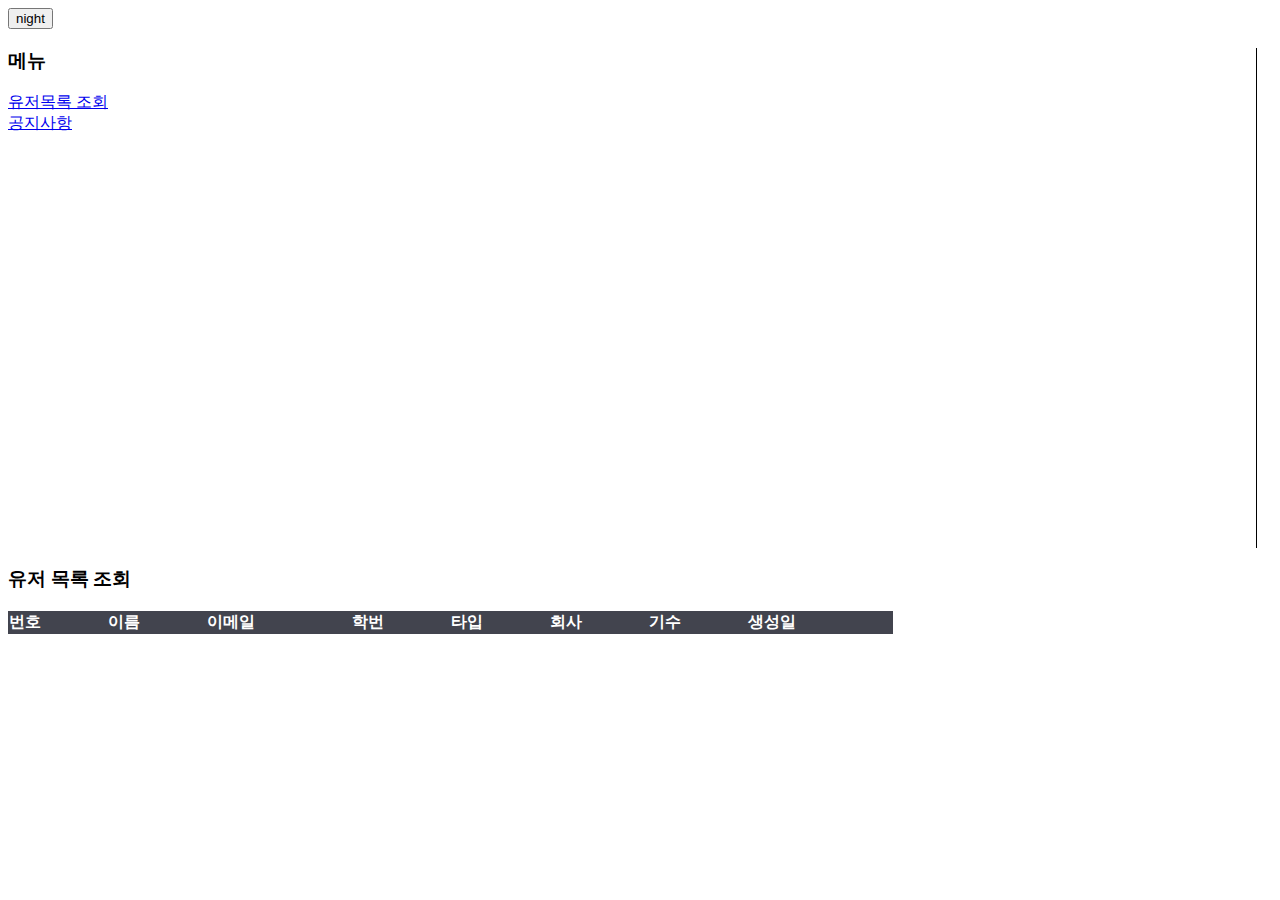
<file: pocs/pocs/index.html>
<!DOCTYPE html>
<!--en: 한글로 자동 변환되지 않음-->
<html lang = "en">
    <head>
        <!--HTML파일을 웹브라우저에서 표시될 수 있도록 변환-->
        <meta charset="UTF-8">
        <!--가장 최신 표준 모드를 선택하는 문서모드-->
        <meta http-equiv="X-UA-Compatible" content="IE=edge">
        <!--width=device-width:브라우저 너비를 장치 너비에 맞추어 표시함-->
        <!--initial-scale=1.0:100%로 화면 비율 조정-->
        <meta name="viewport" content="width=device-width, initial-scale=1.0">
        <title>pocs homepage</title>
        <link href="https://cdn.jsdelivr.net/npm/bootstrap@5.2.0-beta1/dist/css/bootstrap.min.css" rel="stylesheet" integrity="sha384-0evHe/X+R7YkIZDRvuzKMRqM+OrBnVFBL6DOitfPri4tjfHxaWutUpFmBp4vmVor" crossorigin="anonymous">
        <link rel="stylesheet" href="style.css">
    </head>
    <body id="body">
        <!--배경화면 낮 or 밤 버전-->
        <input id="night_day" type="button" value="night" onclick="
        nightDayHandler(this);
      ">
        <section class="row">
            <div class="col-lg-2 menu">
                <h3>메뉴</h3>
                <div class="row">
                    <!--#:페이지 이동 막음-->
                    <a href="#" class="user-menu">유저목록 조회</a>
                </div>
                <div class = "row">
                    <a href="#" class="notice-menu">공지사항</a>
                </div>
            </div>

            <!--col-lg-@ : 너비 설정
            <div class ="col-lg-10 user-info">
                <div class="row" id="user-head">
                    <h3>유저 목록</h3>
                </div>
                <div class="row">
                    <table class="user-item">
                    </table>
                </div>
            </div>
        -->
            <!--내가 만든 부분-->
            <div class ="col-lg-10 user-info">
                <!--<div class="row" id="userinfo">-->
                    <h3>유저 목록 조회</h3>
                    <table id="useritem">
                        <tr>
                            <th>번호</th>
                            <th>이름</th>
                            <th>이메일</th>
                            <th>학번</th>
                            <th>타입</th>
                            <th>회사</th>
                            <th>기수</th>
                            <th>생성일</th>
                        </tr>
                    </table>
                
            </div>

            <div class="col-lg-10 notice hidden">
                <div class="row" id="notice-head">
                    <h3>공지사항</h3>
                    <div><a href="#" class="notice-add">공지사항 추가</a></div>
                </div>
                <div class="row">
                    <table class="notice-item">
                    </table>
                </div>
            </div>

            <div class="col-lg-10 notice-detailed hidden">
                <div class="row notice-detailed-items">
                    <div>제목</div>
                    <div>내용</div>
                    <div>게시날짜</div>
                    <div>사용자ID</div>
                    <div>사용자이름</div>
                </div>
            </div>

            <div class="col-lg-10 hidden notice-add-form">
                <div class="row">
                    <div>
                        <input type="text" placeholder="제목" id="title-input"/>
                    </div>
                    <div>
                        <input type="text" placeholder="내용" id="content-input"/>
                    </div>
                    <div>
                        <button onclick="noticeAdd()">추가</button>
                    </div>
                    <!--글을 쓸 권한-->
                    <div class="check-authority">
                    </div>
                </div>
            </div>
        </div>
    </section>
    <script src="https://cdn.jsdelivr.net/npm/bootstrap@5.2.0-beta1/dist/js/bootstrap.bundle.min.js" integrity="sha384-pprn3073KE6tl6bjs2QrFaJGz5/SUsLqktiwsUTF55Jfv3qYSDhgCecCxMW52nD2" crossorigin="anonymous"></script>
    <script src="main.js"></script>
</body>

</html>
</file>
<file: pocs/pocs/style.css>
.button{
  padding: 4px 12px;  
  font-size: 15px;
  background-color : gainsboro;
  color : rgb(18, 18, 16);
}
  table {
    border-collapse: separate;
    border-spacing: 0;
    width: 100%;
  }
  th {
    background: #42444e;
    color: #fff;
    text-align: left;
  }
  td {
    border-right: 1px solid #c6c9cc;
    border-bottom: 1px solid #c6c9cc;
  }
#user-head{
    margin-bottom: 50px;
}
.hidden{
    display : none;
}

.user-info, .notice, .notice-detailed, .notice-add-form {
    max-width: 70%;
}

.notice-add{
    display:flex;
    justify-content: flex-end;
}
.menu{
    height : 500px;
    margin-right : 15px;
    border-right : 1px solid black;
}
</file>
